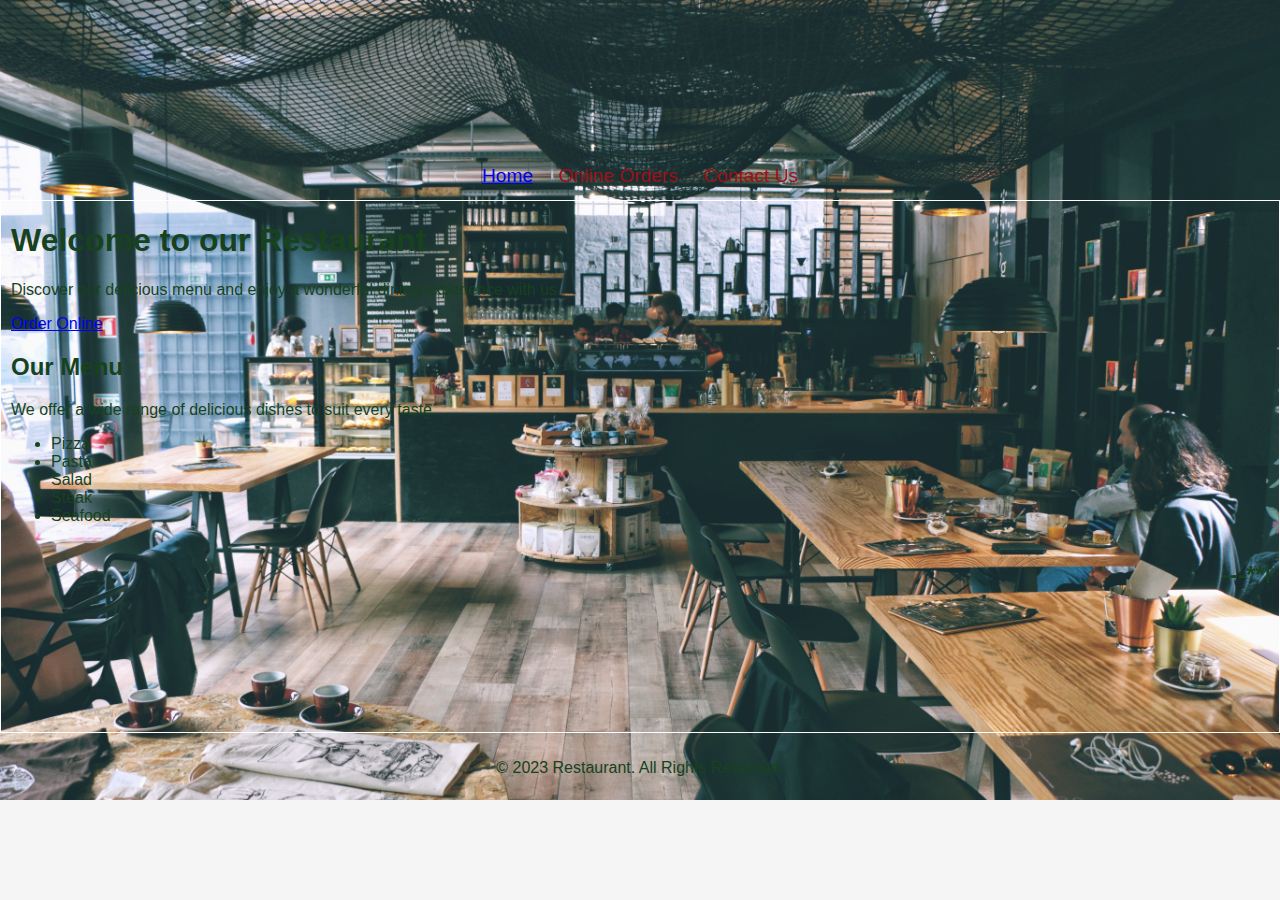
<file: index.html>
<!DOCTYPE html>
<html lang="en">
  <head>
    <meta charset="UTF-8">
    <meta http-equiv="X-UA-Compatible" content="IE=edge">
    <meta name="viewport" content="width=device-width, initial-scale=1.0">
    <title>Restaurant Website</title>
	<link rel="stylesheet" type="text/css" href="assets/css/style.css">
  </head>

  <body>
    <div class="container">
      <div class="banner">
      <div class="menu">
        <div class="menuitemselected"><a href="index.html">Home</a></div>
        <div class="menuitem"><a href="online-orders.html">Online Orders</a></div>
        <div class="menuitem"><a href="contact-us.html">Contact Us</a></div>
      </div>
      <div class="content">
        <div class="homecontent">
            <h1>Welcome to our Restaurant</h1>
            <p>Discover our delicious menu and enjoy a wonderful dining experience with us.</p>
            <a href="online-orders.html">Order Online</a>
            <h2>Our Menu</h2>
        <p>We offer a wide range of delicious dishes to suit every taste.</p>
        <ul>
            <li>Pizza</li>
            <li>Pasta</li>
            <li>Salad</li>
            <li>Steak</li>
            <li>Seafood</li>
        </ul>
            <marquee behavior="scroll" direction="left"><h2>---**HOME DELIVERY AVAILABLE**---</h2></marquee>
          </div>
        </div>
      <div class="footer">
        <p>&copy; 2023 Restaurant. All Rights Reserved.</p>
      </div>
    </div>
    </div>
  </body>
</html>
</file>
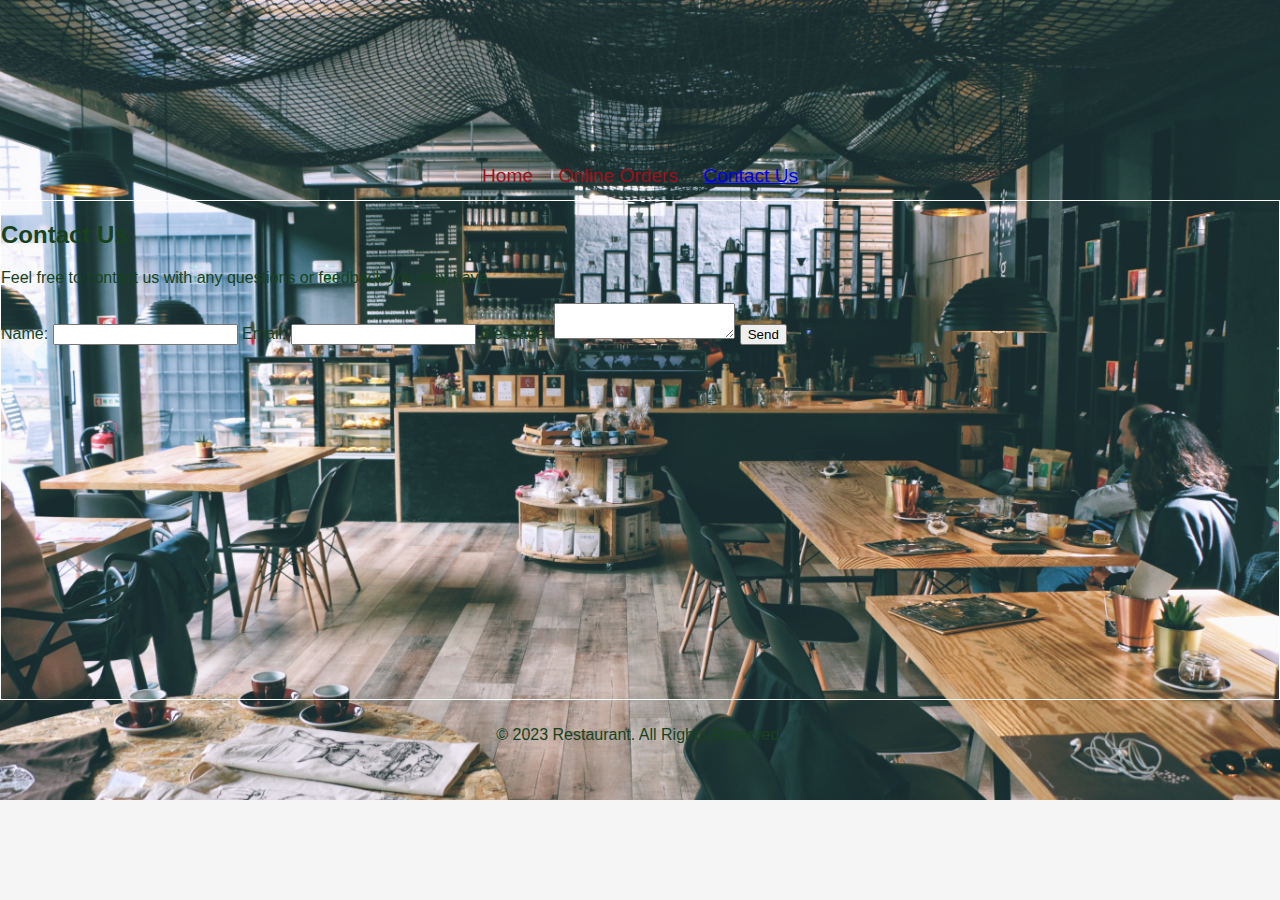
<file: contact-us.html>
<!DOCTYPE html>
<html lang="en">
  <head>
    <meta charset="UTF-8">
    <meta http-equiv="X-UA-Compatible" content="IE=edge">
    <meta name="viewport" content="width=device-width, initial-scale=1.0">
    <title>Restaurant Website</title>
	<link rel="stylesheet" type="text/css" href="assets/css/style.css">
  </head>

  <body>
    <div class="container">
      <div class="banner">
      <div class="menu">
        <div class="menuitem"><a href="index.html">Home</a></div>
        <div class="menuitem"><a href="online-orders.html">Online Orders</a></div>
        <div class="menuitemselected"><a href="contact-us.html">Contact Us</a></div>
      </div>
      <div class="content">
        <h2>Contact Us</h2>
				<p>Feel free to contact us with any questions or feedback you may have.</p>
				<form>
					<label for="name">Name:</label>
					<input type="text" id="name" name="name" required>

					<label for="email">Email:</label>
					<input type="email" id="email" name="email" required>

					<label for="message">Message:</label>
					<textarea id="message" name="message" required></textarea>

					<input type="submit" value="Send">
				</form>
        </div>
      <div class="footer">
        <p>&copy; 2023 Restaurant. All Rights Reserved.</p>
      </div>
    </div>
    </div>
  </body>
</html>
</file>
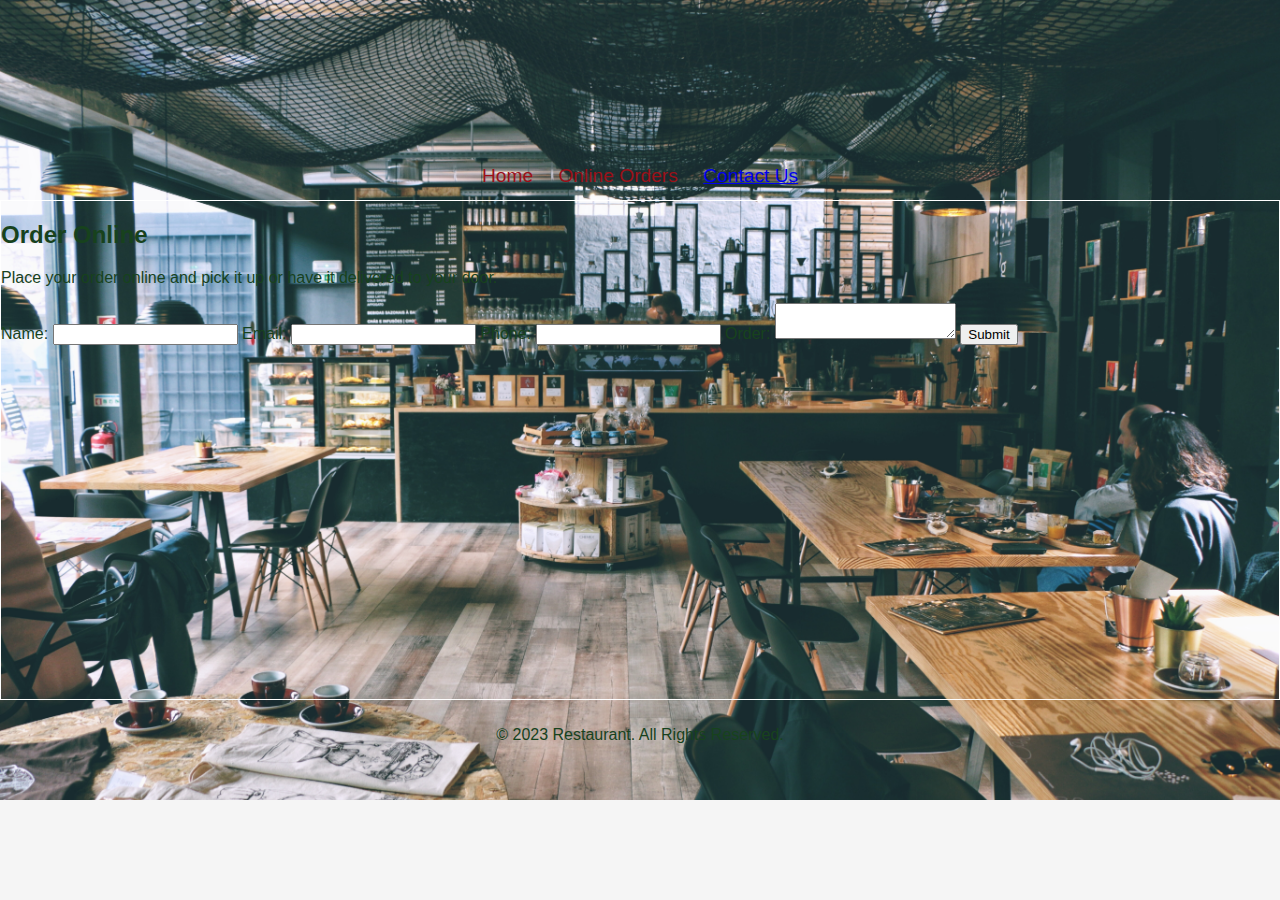
<file: online-orders.html>
<!DOCTYPE html>
<html lang="en">
  <head>
    <meta charset="UTF-8">
    <meta http-equiv="X-UA-Compatible" content="IE=edge">
    <meta name="viewport" content="width=device-width, initial-scale=1.0">
    <title>Restaurant Website</title>
	<link rel="stylesheet" type="text/css" href="assets/css/style.css">
  </head>

  <body>
    <div class="container">
      <div class="banner">
      <div class="menu">
        <div class="menuitem"><a href="index.html">Home</a></div>
        <div class="menuitem"><a href="online-orders.html">Online Orders</a></div>
        <div class="menuitemselected"><a href="contact-us.html">Contact Us</a></div>
      </div>
      <div class="content">
        <h2>Order Online</h2>
        <p>Place your order online and pick it up or have it delivered to your door.</p>
        <form>
            <label for="name">Name:</label>
            <input type="text" id="name" name="name" required>

            <label for="email">Email:</label>
            <input type="email" id="email" name="email" required>

            <label for="phone">Phone:</label>
            <input type="tel" id="phone" name="phone" required>

            <label for="order">Order:</label>
            <textarea id="order" name="order" required></textarea>

            <input type="submit" value="Submit">
        </form>
    </div>
      <div class="footer">
        <p>&copy; 2023 Restaurant. All Rights Reserved.</p>
      </div>
    </div>
    </div>
  </body>
</html>
</file>
<file: assets/css/style.css>
* {
    box-sizing: border-box;
    font-family: Arial, Helvetica, sans-serif;
  }
  body {
    background-color: whitesmoke;
    color: #17421d;
  }
  .container {
    width: 1080px;
    margin-left: auto;
    margin-right: auto;
    /* border-width: 1px 1px 1px 1px; */
    /* border-style: solid; */
    /* box-shadow: 15px 15px 8px rgb(246, 241, 241); */
    opacity: 2;
  }
  
  .banner {
    position:absolute;
    top: 0%;
    right: 0%;
    left: 0%;
    width: 100%;
    height: 800px;
    background-image: url("../img/dow.jpg");
    background-size: 100% 100%; 
    background-size: cover;
    /* margin: 0px 0px 0px 0px; */
    padding-top: 150px;
  }
  
  .menu {
    display: block;
    width: 100%;
    height: 50px;
    font-size: larger;
    /* background-color: #D16176; */
    text-align: center;
    padding-top: 15px;
    margin: 0px 0px 0px 0px;
    border-width: 1px;
  }
  
  .menuitem {
    display: inline-block;
    margin-left: 10px;
    margin-right: 10px;
  }
  .menuitemselected {
    display: inline-block;
    margin-left: 10px;
    margin-right: 10px;
    color: #16d1ae;
  }
  
  .menuitem a {
    text-decoration: none;
    color: #9c1018;
  }
  
  .content {
    display: block;
    width: 100%;
    /* background-color: #cffffd; */
    min-height: 500px;
    margin: 0px 0px 0px 0px;
    border-width: 1px;
    border-color: white;
    border-style: solid;
  }
  .homecontent {
    min-height: 500px;
    margin: 10px 10px 10px 10px;
  }
  .homecontent h1 {
    text-align: left;
  }
  .homecontent img {
    float: right;
    width: 400px;
    height: 300px;
    margin-left: 10px;
  }
  
  .contenttext {
    text-align: justify;
  }
  
  .productcontent {
    min-height: 500px;
    margin: 10px 10px 10px 10px;
  }
  
  .productcontent h1 {
    text-align: left;
  }
  
  .productitems {
    display: block;
  }
  
  .productitem {
    display: inline-block;
    width: 30%;
    height: 250px;
    text-align: center;
  }
  
  .productitem img {
    width: 100px;
    height: 100px;
    display: block;
  }
  .productitem .itemimage {
    display: block;
    margin-left: auto;
    margin-right: auto;
    width: 100px;
    margin-bottom: 5px;
  }
  
  .productitem .itemname {
    display: block;
  }
  .productitem .itemprice {
    display: block;
  }
  
  .footer {
    display: block;
    width: 100%;
    height: 40px;
    /* background-color: #D16176; */
    text-align: center;
    padding-top: 10px;
    margin: 0px 0px 0px 0px;
    /* color: #9c1018; */
  }
</file>
